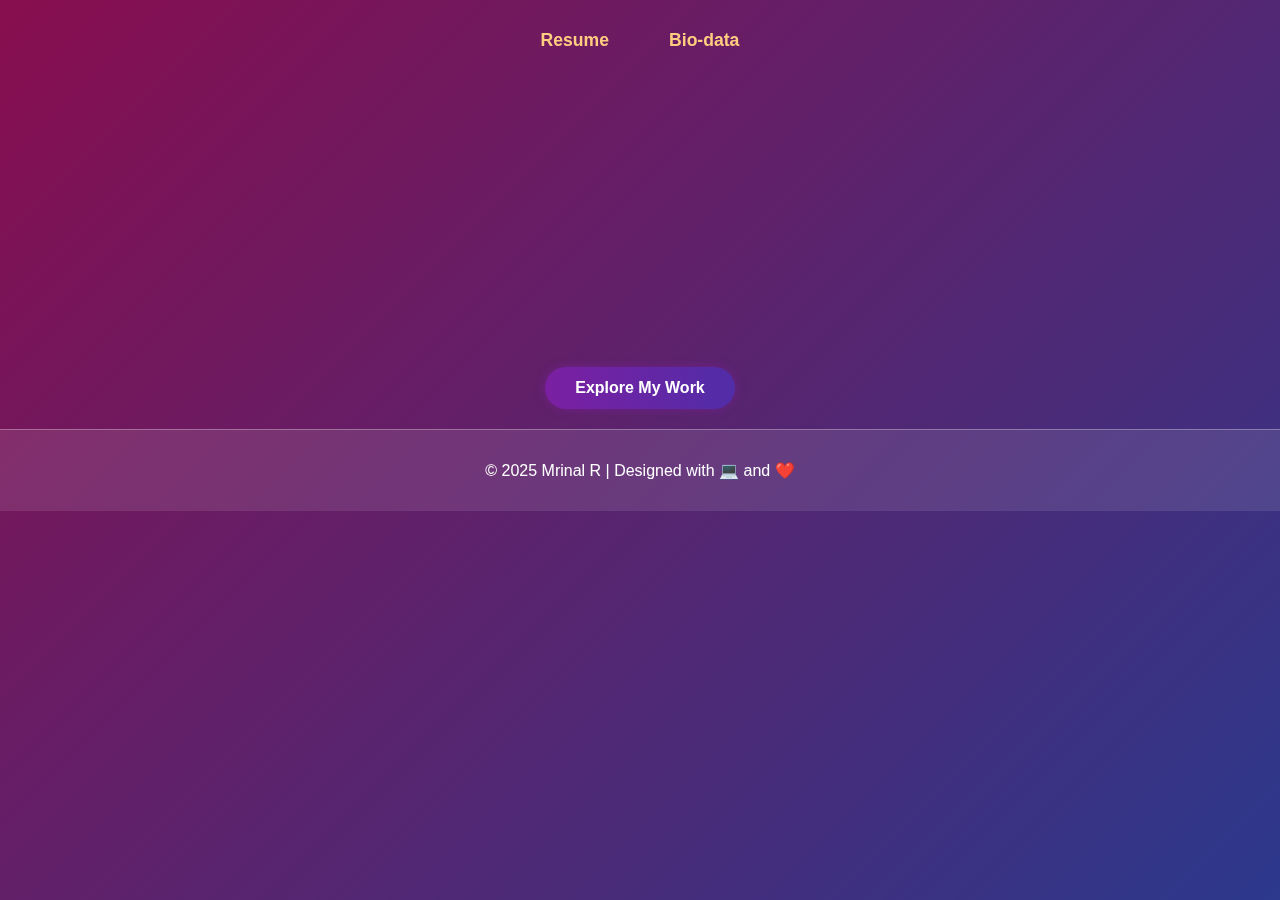
<file: index.html>
<!DOCTYPE html>
<html lang="en">
<head>
  <meta charset="UTF-8" />
  <meta name="viewport" content="width=device-width, initial-scale=1.0" />
  <title>My Portfolio</title>
  <link rel="stylesheet" href="style.css" />
  <script src="script.js" defer></script>
</head>
<body>
  <div class="animated-bg"></div>

  <header>
    <nav class="navbar">
      <a href="resume.html">Resume</a>
      <a href="biodata.html">Bio-data</a>
    </nav>
  </header>

  <section class="hero">
    <h1 class="fade-in">👋 Hi, I'm <span class="highlight">Mrinal R</span></h1>
    <p class="fade-in-delay">Aspiring Software Developer | AI & Web Enthusiast</p>
    <button class="explore-btn" onclick="window.location.href='resume.html'">Explore My Work</button>
  </section>

  <footer>
    <p>© 2025 Mrinal R | Designed with 💻 and ❤️</p>
  </footer>
</body>
</html>
</file>
<file: style.css>
* {
  box-sizing: border-box;
}

body {
  margin: 0;
  font-family: "Poppins", sans-serif;
  color: #fff;
  background: transparent;
  overflow-x: hidden; /* allow vertical scroll but not sideways */
}

.animated-bg {
  position: fixed;
  top: 0;
  left: 0;
  width: 100%;
  height: 100%;
  background: linear-gradient(-45deg, #1a237e, #4a148c, #0d47a1, #880e4f);
  background-size: 400% 400%;
  animation: gradientMove 15s ease infinite;
  z-index: -1;
}

@keyframes gradientMove {
  0% { background-position: 0% 50%; }
  50% { background-position: 100% 50%; }
  100% { background-position: 0% 50%; }
}
.navbar {
  display: flex;
  justify-content: center;
  padding: 20px;
  gap: 30px;
}

.navbar a {
  color: #ffcc80;
  font-weight: bold;
  text-decoration: none;
  font-size: 1.1rem;
  transition: 0.3s;
}

.navbar a:hover {
  color: #fff;
  text-shadow: 0 0 10px #ffd54f;
}


.hero {
  text-align: center;
  position: relative;
  margin-top: 20vh;
}

.hero h1 {
  font-size: 2.5rem;
  animation: fadeIn 2s ease forwards;
}

.hero p {
  font-size: 1.2rem;
  margin: 10px 0 20px;
  color: #e1bee7;
}

.highlight {
  color: #ffd54f;
  text-shadow: 0 0 15px #ffeb3b;
}

.explore-btn {
  background: linear-gradient(90deg, #7b1fa2, #512da8);
  border: none;
  color: white;
  padding: 12px 30px;
  border-radius: 25px;
  cursor: pointer;
  font-size: 1rem;
  font-weight: bold;
  transition: 0.4s;
  box-shadow: 0 0 10px rgba(123, 31, 162, 0.6);
}

.explore-btn:hover {
  transform: scale(1.1);
  background: linear-gradient(90deg, #ab47bc, #7e57c2);
  box-shadow: 0 0 25px rgba(255, 255, 255, 0.8);
}

.fade-in {
  opacity: 0;
  animation: fadeIn 2s ease forwards;
}

.fade-in-delay {
  opacity: 0;
  animation: fadeIn 2s ease 0.5s forwards;
}

@keyframes fadeIn {
  from { opacity: 0; transform: translateY(30px); }
  to { opacity: 1; transform: translateY(0); }
}


.glass-header,
.glass-container {
  backdrop-filter: blur(12px);
  background: rgba(255, 255, 255, 0.1);
  border: 1px solid rgba(255, 255, 255, 0.2);
  border-radius: 15px;
  margin: 20px auto;
  max-width: 1000px;
  padding: 20px;
  box-shadow: 0 4px 20px rgba(0,0,0,0.3);
}

.glass-container {
  display: flex;
  flex-wrap: wrap;
  gap: 20px;
  color: #fff;
}

.left-panel {
  flex: 1;
  min-width: 250px;
  padding: 20px;
  background: rgba(255, 255, 255, 0.08);
  border-radius: 15px;
}

.profile-pic {
  width: 130px;
  height: 130px;
  border-radius: 50%;
  margin: 10px auto;
  display: block;
  border: 3px solid #fff;
}

.left-panel ul {
  list-style: none;
  padding: 0;
}

.left-panel li {
  background: rgba(255,255,255,0.1);
  margin: 5px 0;
  padding: 8px;
  border-radius: 8px;
  transition: 0.3s;
}

.left-panel li:hover {
  background: rgba(255,255,255,0.25);
}

.right-panel {
  flex: 2;
  padding: 20px;
}

.right-panel h2 {
  border-bottom: 2px solid #e1bee7;
  padding-bottom: 5px;
}

.card {
  background: rgba(255,255,255,0.1);
  margin: 15px 0;
  padding: 15px;
  border-radius: 10px;
  transition: transform 0.4s, box-shadow 0.4s;
}

.card:hover {
  transform: scale(1.02);
  box-shadow: 0 6px 20px rgba(0,0,0,0.3);
}

.download-btn {
  display: inline-block;
  margin-top: 20px;
  background: linear-gradient(to right, #7b1fa2, #512da8);
  color: white;
  padding: 12px 25px;
  text-decoration: none;
  border-radius: 8px;
  font-weight: bold;
  transition: 0.4s;
}

.download-btn:hover {
  background: linear-gradient(to right, #ab47bc, #7e57c2);
}

main table {
  width: 60%;
  margin: 60px auto;
  border-collapse: collapse;
  background: rgba(255, 255, 255, 0.1);
  border-radius: 10px;
  overflow: hidden;
}

main td {
  padding: 12px 20px;
  border-bottom: 1px solid rgba(255,255,255,0.2);
}

main tr:last-child td {
  border-bottom: none;
}

footer {
  text-align: center;
  padding: 15px;
  color: #fff;
  background: rgba(255,255,255,0.1);
  border-top: 1px solid rgba(255,255,255,0.3);
  margin-top: 40px;
}


html, body {
  height: auto;
  overflow-y: auto;
}

* { box-sizing: border-box; }

body {
  margin: 0;
  font-family: "Poppins", sans-serif;
  color: #fff;
  background: transparent;
  overflow-x: hidden;
}

.animated-bg {
  position: fixed;
  top: 0;
  left: 0;
  width: 100%;
  height: 100%;
  background: linear-gradient(-45deg, #1a237e, #4a148c, #0d47a1, #880e4f);
  background-size: 400% 400%;
  animation: gradientMove 15s ease infinite;
  z-index: -1;
}

@keyframes gradientMove {
  0% { background-position: 0% 50%; }
  50% { background-position: 100% 50%; }
  100% { background-position: 0% 50%; }
}

.glass-header {
  backdrop-filter: blur(12px);
  background: rgba(255, 255, 255, 0.1);
  border: 1px solid rgba(255, 255, 255, 0.2);
  border-radius: 15px;
  text-align: center;
  color: #fff;
  margin: 20px auto;
  max-width: 1000px;
  padding: 20px;
  box-shadow: 0 4px 20px rgba(0,0,0,0.3);
}

.navbar {
  margin-top: 10px;
}

.navbar a {
  color: #ffcc80;
  margin: 0 15px;
  text-decoration: none;
  font-weight: bold;
  transition: 0.3s;
}

.navbar a:hover {
  color: #fff;
  text-shadow: 0 0 10px #ffd54f;
}

.glass-container {
  display: flex;
  flex-wrap: wrap;
  gap: 20px;
  margin: 20px auto 60px;
  max-width: 1000px;
  backdrop-filter: blur(12px);
  background: rgba(255, 255, 255, 0.1);
  border-radius: 15px;
  padding: 20px;
  box-shadow: 0 4px 20px rgba(0,0,0,0.3);
}

.left-panel {
  flex: 1;
  min-width: 250px;
  padding: 20px;
  background: rgba(255, 255, 255, 0.08);
  border-radius: 15px;
}

.profile-pic {
  width: 130px;
  height: 130px;
  border-radius: 50%;
  margin: 10px auto;
  display: block;
  border: 3px solid #fff;
}

.left-panel ul {
  list-style: none;
  padding: 0;
}

.left-panel li {
  background: rgba(255,255,255,0.1);
  margin: 5px 0;
  padding: 8px;
  border-radius: 8px;
  transition: 0.3s;
}

.left-panel li:hover {
  background: rgba(255,255,255,0.25);
}

.right-panel {
  flex: 2;
  padding: 20px;
}

.right-panel h2 {
  border-bottom: 2px solid #e1bee7;
  padding-bottom: 5px;
}

.card {
  background: rgba(255,255,255,0.1);
  margin: 15px 0;
  padding: 15px;
  border-radius: 10px;
  transition: transform 0.4s, box-shadow 0.4s;
}

.card:hover {
  transform: scale(1.02);
  box-shadow: 0 6px 20px rgba(0,0,0,0.3);
}

footer {
  text-align: center;
  padding: 15px;
  color: #fff;
  background: rgba(255,255,255,0.1);
  border-top: 1px solid rgba(255,255,255,0.3);
  margin-top: 20px;
}

html, body {
  height: auto;
  overflow-y: auto;
}
</file>
